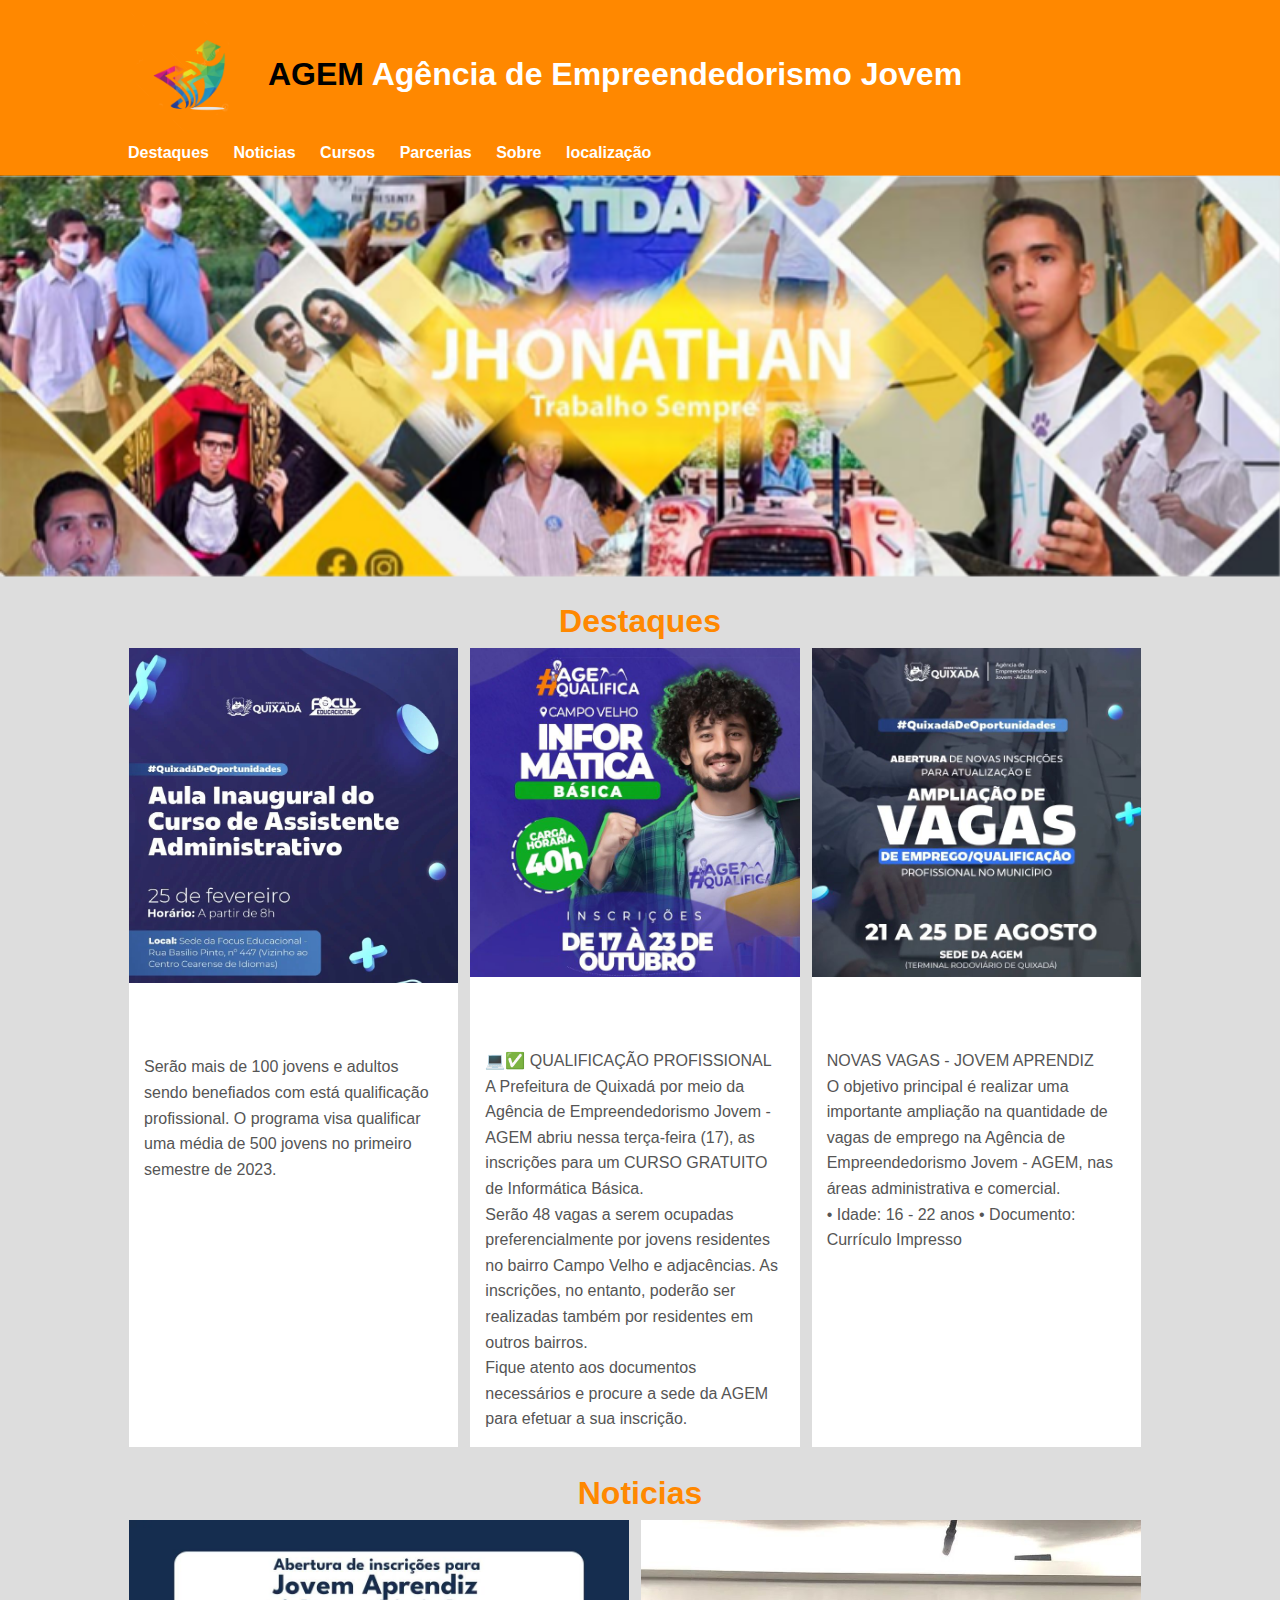
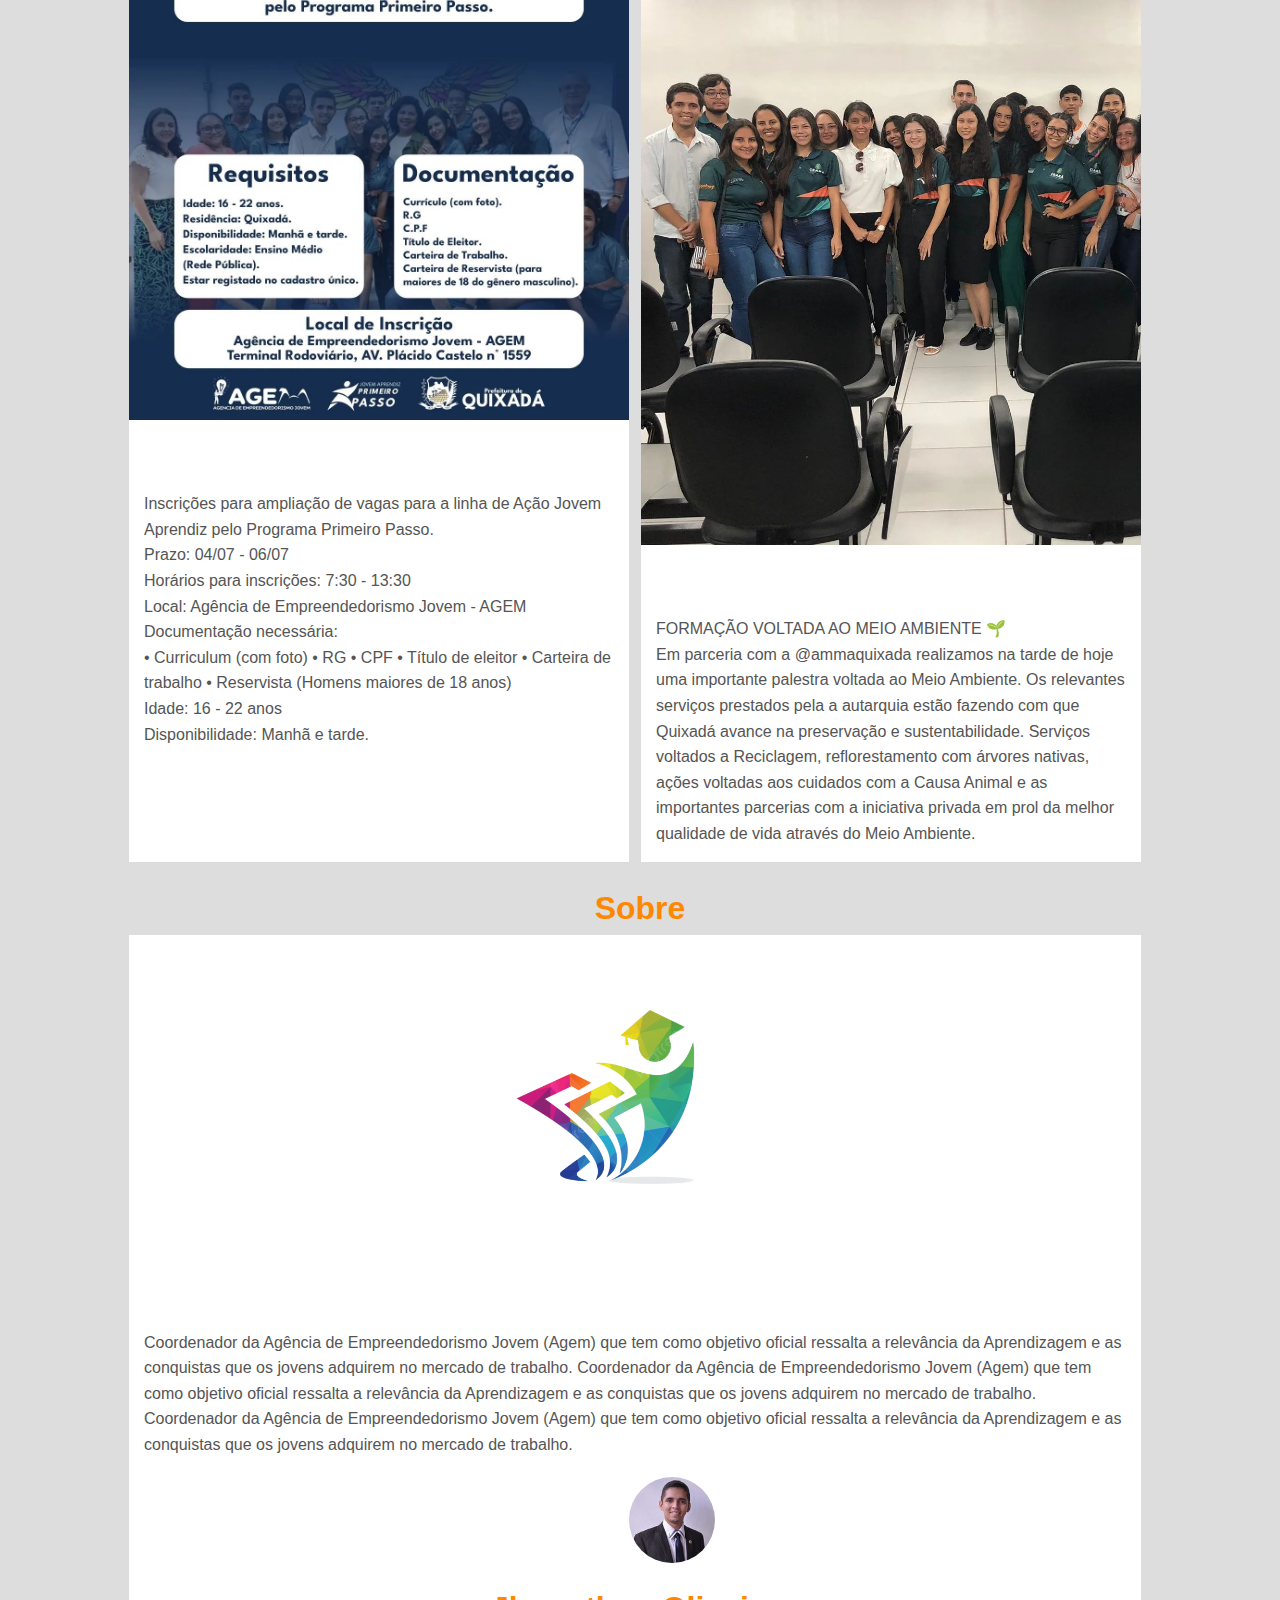
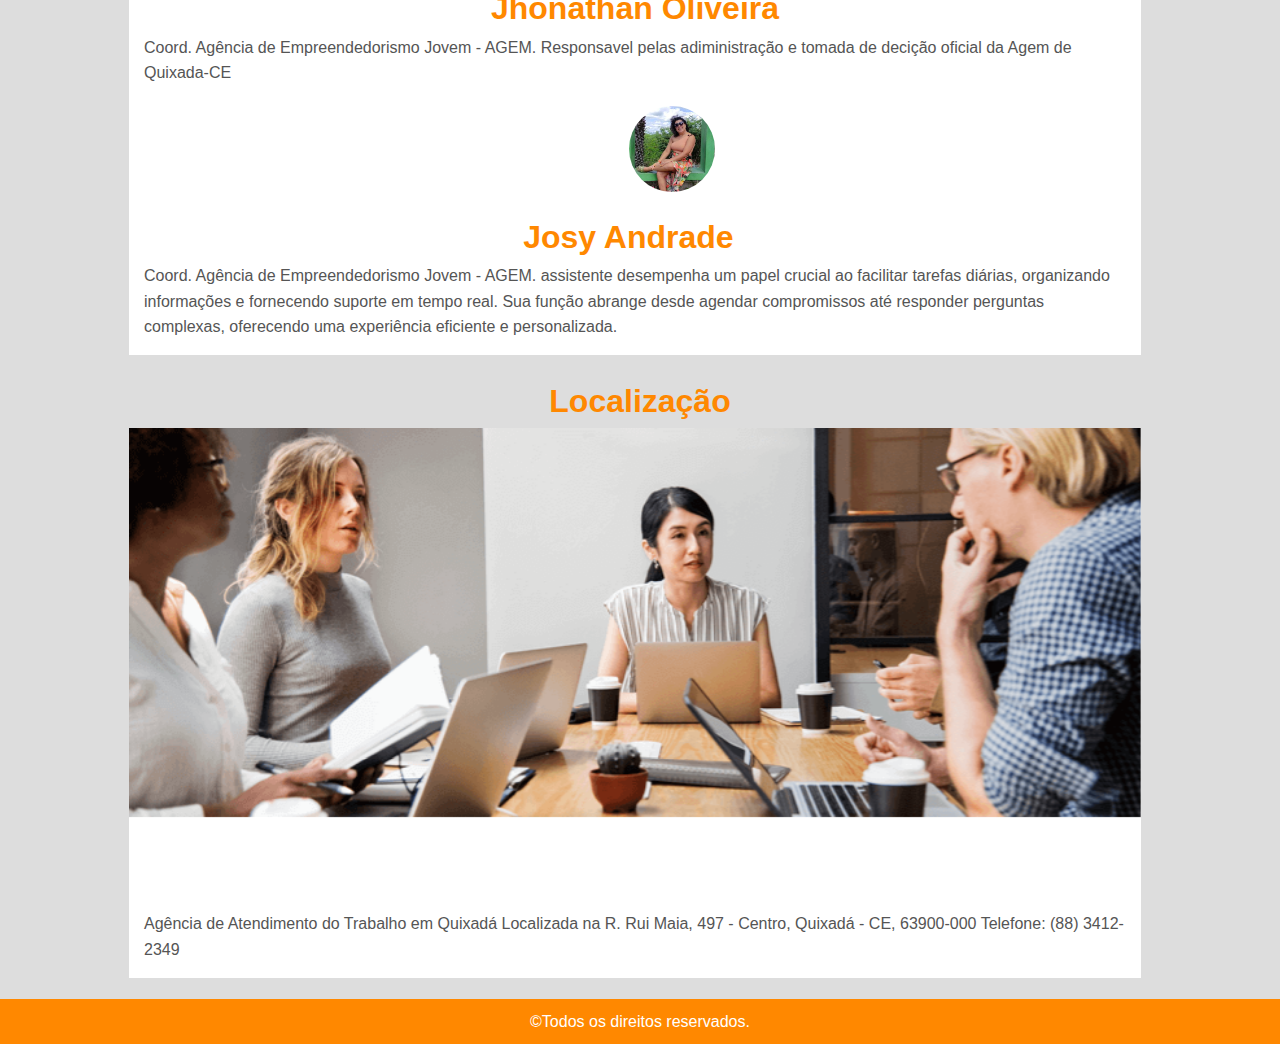
<file: index.html>
<!DOCTYPE html>
<html lang="pt-br">
  <head>
    <meta charset="UTF-8" />
    <meta name="viewport" content="width=device-width, initial-scale=1.0" />
    <link rel="stylesheet" href="./css/style.css" />
    <link
      rel="stylesheet"
      href="https://unpkg.com/swiper/swiper-bundle.min.css"
    />
    <title>AGEM Agência de Empreendedorismo Jovem</title>
  </head>
  <body>
    <header>
      <div class="container">
        <div class="logo">
          <img src="./img/logo.png" alt="Notícias Today Logo" />
          <h1><span>AGEM</span> Agência de Empreendedorismo Jovem</h1>
        </div>
        <nav>
          <ul>
            <li class="nav__item">
              <a href="#destaque" class="nav__link">Destaques</a>
            </li>
            <li><a href="#Noticias">Noticias</a></li>
            <li><a href="./cursos.html">Cursos</a></li>
            <li><a href="./parcerias.html">Parcerias</a></li>
            <li><a href="#sobre">Sobre</a></li>
            <li><a href="#Localização">localização</a></li>
          </ul>
        </nav>
      </div>
    </header>

    <div class="swiper-container">
      <div class="swiper-wrapper">
        <div class="swiper-slide">
        <a href="#" ><img src="./img/slide1.png" alt="Slide 1" /> </a>
          <div class="slide-caption">
  
          </div>
        </div>
        <div class="swiper-slide">
          <a href="#" ><img src="./img/slide2.png" alt="Slide 2" /> </a>
          <div class="slide-caption">
      
          </div>
        </div>
        <div class="swiper-slide">
          <a href="#" ><img src="./img/slide3.png" alt="Slide 3" /> </a>
          <div class="slide-caption">
          
          </div>
        </div>
      </div>
      <!-- Adicione a navegação do Swiper -->
    </div>

    <div class="container">
      <h1 id="destaque" class="principal">Destaques</h1>
      <section id="main-content">
    
        <article  class="more-news">
          <a href="#"> <img src="./img/destaque.jfif" alt="More News 1" /></a>
          <div class="text">
            <h2>Mais Notícias 1</h2>
            <p> Serão mais de 100 jovens e adultos sendo benefiados com está qualificação profissional.
              O programa visa qualificar uma média de 500 jovens no primeiro semestre de 2023.

            </p>
          </div>
        </article>

        <article class="more-news">
          <a href="#">  <img src="./img/destaque2.jfif" alt="More News 2" /></a>
          <div class="text">
            <h2>Mais Notícias 2</h2>
            <p>💻✅ QUALIFICAÇÃO PROFISSIONAL
              <br>
              A Prefeitura de Quixadá por meio da Agência de Empreendedorismo Jovem - AGEM abriu nessa terça-feira (17), as inscrições para um CURSO GRATUITO de Informática Básica.
              <br>
              Serão 48 vagas a serem ocupadas preferencialmente por jovens residentes no bairro Campo Velho e adjacências. As inscrições, no entanto, poderão ser realizadas também por residentes em outros bairros.
              <br>
              Fique atento aos documentos necessários e procure a sede da AGEM para efetuar a sua inscrição.
          </div>
        </article>

        <article  class="more-news">
          <img src="./img/destaque3.jfif" alt="More News 1" />
          <div class="text">
            <h2>Mais Notícias 3</h2>
            <p>NOVAS VAGAS - JOVEM APRENDIZ
              <br>
              O objetivo principal é realizar uma importante ampliação na quantidade de vagas de emprego na Agência de Empreendedorismo Jovem - AGEM, nas áreas administrativa e comercial.
              <br>
              • Idade: 16 - 22 anos
              • Documento: Currículo Impresso
            </p>
          </div>
        </article>

      </section>

      <h1 id="Noticias" class="principal">Noticias</h1>
      <section id="main-content">
  
        <article  class="more-news">
          <a href="#"> <img src="./img/noticia1.jfif" alt="More News 1" /></a>
          <div class="text">
            <h2>Mais Notícias 1</h2>
            <p>
              Inscrições para ampliação de vagas para a linha de Ação Jovem Aprendiz pelo Programa Primeiro Passo.
              <br>
Prazo: 04/07 - 06/07
<br>
Horários para inscrições: 7:30 - 13:30
<br>
Local: Agência de Empreendedorismo Jovem - AGEM
<br>
Documentação necessária:
<br>
• Curriculum (com foto)
• RG
• CPF
• Título de eleitor
• Carteira de trabalho
• Reservista (Homens maiores de 18 anos)
<br>
Idade: 16 - 22 anos
<br>
Disponibilidade: Manhã e tarde.
            </p>
          </div>
        </article>

        <article  class="more-news">
          <a href="#"> <img src="./img/noticia2.jfif" alt="More News 1" /></a>
          <div class="text">
            <h2>Mais Notícias 1</h2>
            <p>
              FORMAÇÃO VOLTADA AO MEIO AMBIENTE 🌱
<br>
Em parceria com a @ammaquixada realizamos na tarde de hoje uma importante palestra voltada ao Meio Ambiente.
Os relevantes serviços prestados pela a autarquia estão fazendo com que Quixadá avance na preservação e sustentabilidade.
Serviços voltados a Reciclagem, reflorestamento com árvores nativas, <br>
ações voltadas aos cuidados com a Causa Animal e as importantes parcerias com a iniciativa 
privada em prol da melhor qualidade de vida através do Meio Ambiente.
            </p>
          </div>
        </article>

        </section>

        <h1 id="sobre" class="principal">Sobre</h1>
      
      <section id="main-content">
  
        <article  class="more-news">
          <a class=""> <img class="logo2" src="./img/logo.png" /></a>
          <div class="text">
            <h2>Mais Notícias 1</h2>
            <p>
              Coordenador da Agência de Empreendedorismo Jovem (Agem) que tem como objetivo
              oficial ressalta a relevância da Aprendizagem e as conquistas que os jovens adquirem no mercado de trabalho. Coordenador da Agência de Empreendedorismo Jovem (Agem) que tem como objetivo
              oficial ressalta a relevância da Aprendizagem e as conquistas que os jovens adquirem no mercado de trabalho. Coordenador da Agência de Empreendedorismo Jovem (Agem) que tem como objetivo
              oficial ressalta a relevância da Aprendizagem e as conquistas que os jovens adquirem no mercado de trabalho.
            </p>
              <div class="perfil-foto-wrap">
                <div class="perfil-foto">
                  <a href="https://www.instagram.com/jhonathan_oliveira.oficial/"> <img src="./img/funcionario.jpg" alt="Foto de perfil"/></a>
                  <h1 id="sobre" class="sobre nome">Jhonathan Oliveira</h1></a>
                  <p class="p"> Coord. Agência de Empreendedorismo Jovem - AGEM. Responsavel pelas adiministração e 
                    tomada de decição oficial da Agem de Quixada-CE
                  </p>
                    
                  <div class="perfil-foto-wrap">
                    <div class="perfil-foto">
                      <a href=""><img src="./img/funcionario2.jpg" alt="Foto de perfil"/></a>
                      <h1 id="sobre" class="sobre nome">Josy Andrade</h1>
                      <p class="p"> 
                        Coord. Agência de Empreendedorismo Jovem - AGEM. assistente desempenha um papel crucial ao facilitar tarefas diárias, organizando informações e 
                        fornecendo suporte em tempo real. 
                        Sua função abrange desde agendar compromissos até responder perguntas complexas, oferecendo uma experiência 
                        eficiente e personalizada. 
                      </p>
                  <span class="online"></span>
                </div>
                <div class="perfil-notificacao">
                  <span class="icone icone-notificacao"></span>
                </div>
              </div>
            
          </div>
        </article>
    
      </section>

      <h1 id="Localização" class="principal">Localização</h1>
      <section id="main-content">
  
        <article  class="more-news">
          <div class="swiper-container">
            <div class="swiper-wrapper">
              <div class="swiper-slide">
              <a href="#" ><img src="./img/slide3.png" alt="Slide 1" /> </a>
                <div class="slide-caption">
        
                </div>
              </div>
              <div class="swiper-slide">
                <a href="#" ><img src="./img/slide3.png" alt="Slide 2" /> </a>
                <div class="slide-caption">
            
                </div>
              </div>
              <div class="swiper-slide">
                <a href="#" ><img src="./img/slide3.png" alt="Slide 3" /> </a>
                <div class="slide-caption">
                
                </div>
              </div>
          
            </div>
            
          </div>
          <div class="text">
            <h2>Mais Notícias 1</h2>
            <p> Agência de Atendimento do Trabalho em Quixadá
              Localizada na R. Rui Maia, 497 - Centro, Quixadá - CE, 63900-000
              Telefone: (88) 3412-2349
            </p></div>
          </article>
        </section>
    </div>

    <footer>
      <div class="container">
        <p>&copy;Todos os direitos reservados.</span></p>
      </div>
    </footer>

    <script src="https://unpkg.com/swiper/swiper-bundle.min.js"></script>
    <script src="./js/script.js"></script>
  </body>
</html>
</file>
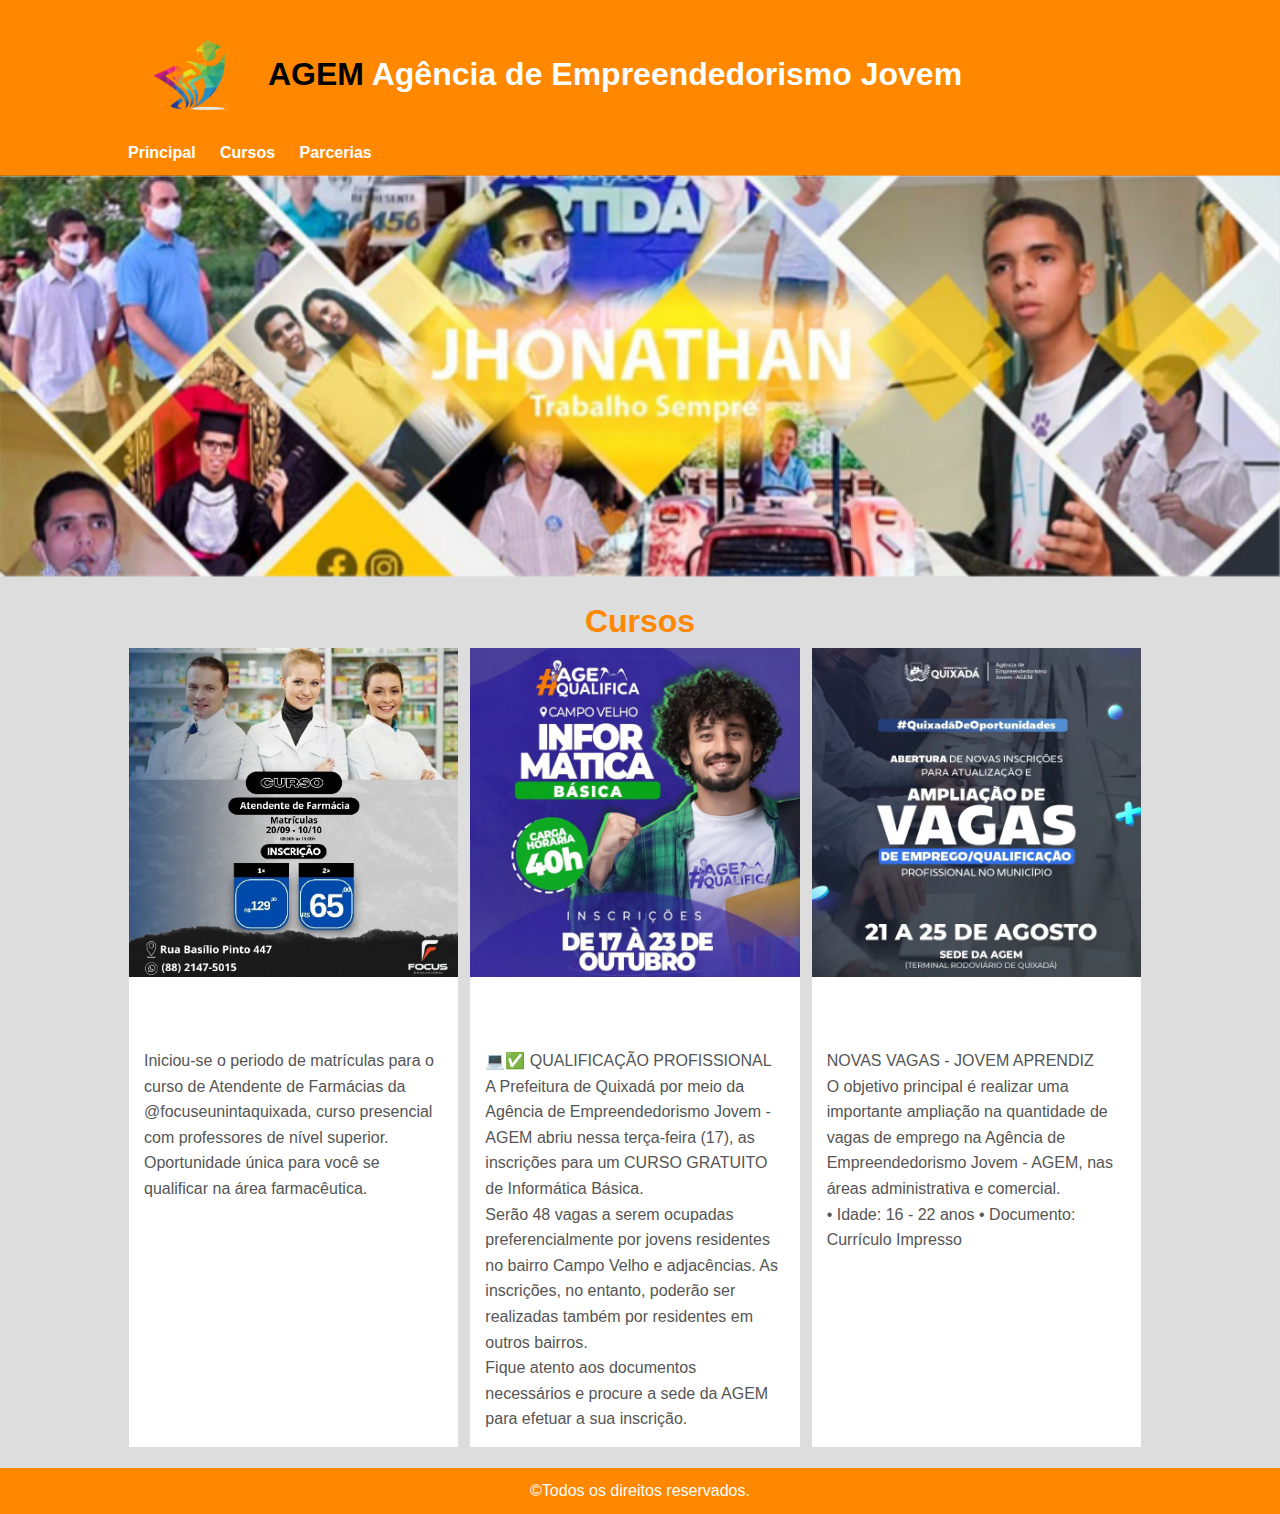
<file: cursos.html>
<!DOCTYPE html>
<html lang="pt-br">
  <head>
    <meta charset="UTF-8" />
    <meta name="viewport" content="width=device-width, initial-scale=1.0" />
    <link rel="stylesheet" href="./css/style.css" />
    <link
      rel="stylesheet"
      href="https://unpkg.com/swiper/swiper-bundle.min.css"
    />
    <title>AGEM Agência de Empreendedorismo Jovem</title>
  </head>
  <body>
    <header>
      <div class="container">
        <div class="logo">
          <img src="./img/logo.png" alt="Notícias Today Logo" />
          <h1><span>AGEM</span> Agência de Empreendedorismo Jovem</h1>
        </div>
        <nav>
          <ul>
            <li class="nav__item">
              <a href="./index.html" class="nav__link">Principal</a>
            </li>
            <li><a href="#">Cursos</a></li>
            <li><a href="./parcerias.html">Parcerias</a></li>
          </ul>
        </nav>
      </div>
    </header>

    <div class="swiper-container">
      <div class="swiper-wrapper">
        <div class="swiper-slide">
        <a href="#" ><img src="./img/slide1.png" alt="Slide 1" /> </a>
          <div class="slide-caption">
  
          </div>
        </div>
        <div class="swiper-slide">
          <a href="#" ><img src="./img/slide2.png" alt="Slide 2" /> </a>
          <div class="slide-caption">
      
          </div>
        </div>
        <div class="swiper-slide">
          <a href="#" ><img src="./img/slide3.png" alt="Slide 3" /> </a>
          <div class="slide-caption">
          
          </div>
        </div>
      </div>
      <!-- Adicione a navegação do Swiper -->
    </div>

    <div class="container">
      <h1 id="destaque" class="principal">Cursos</h1>
      <section id="main-content">
    
        <article  class="more-news">
          <a href="#"> <img src="./img/cursos1.jfif" alt="More News 1" /></a>
          <div class="text">
            <h2>Mais Notícias 1</h2>
            <p>  Iniciou-se o periodo de matrículas para o curso de Atendente de Farmácias da @focuseunintaquixada,
              curso presencial com professores de nível superior.
                <br>
                Oportunidade única para você se qualificar na área farmacêutica.

            </p>
          </div>
        </article>

        <article class="more-news">
          <a href="#">  <img src="./img/destaque2.jfif" alt="More News 2" /></a>
          <div class="text">
            <h2>Mais Notícias 2</h2>
            <p>💻✅ QUALIFICAÇÃO PROFISSIONAL
              <br>
              A Prefeitura de Quixadá por meio da Agência de Empreendedorismo Jovem - AGEM abriu nessa terça-feira (17), as inscrições para um CURSO GRATUITO de Informática Básica.
              <br>
              Serão 48 vagas a serem ocupadas preferencialmente por jovens residentes no bairro Campo Velho e adjacências. As inscrições, no entanto, poderão ser realizadas também por residentes em outros bairros.
              <br>
              Fique atento aos documentos necessários e procure a sede da AGEM para efetuar a sua inscrição.
          </div>
        </article>

        <article  class="more-news">
          <img src="./img/destaque3.jfif" alt="More News 1" />
          <div class="text">
            <h2>Mais Notícias 3</h2>
            <p>NOVAS VAGAS - JOVEM APRENDIZ
              <br>
              O objetivo principal é realizar uma importante ampliação na quantidade de vagas de emprego na Agência de Empreendedorismo Jovem - AGEM, nas áreas administrativa e comercial.
              <br>
              • Idade: 16 - 22 anos
              • Documento: Currículo Impresso
            </p>
          </div>
        </article>

        </section>
      </div>

    <footer>
      <div class="container">
        <p>&copy;Todos os direitos reservados.</span></p>
      </div>
    </footer>

    <script src="https://unpkg.com/swiper/swiper-bundle.min.js"></script>
    <script src="./js/script.js"></script>
  </body>
</html>
</file>
<file: css/style.css>
* {
    margin: 0;
    padding: 0;
    box-sizing: border-box;
}

html {
        scroll-behavior: smooth;
}

body {
    position: static;
    overflow-x: hidden;
    font-family: "Sans-serif", sans-serif;
    font-size: 16px;
    line-height: 1.6;
    color: #ffffff;  
    background-color: #dddddd;
}

.container {
    position: sticky;
    width: 80%;
    margin: 0 auto;
}

header {
    position: static;
    background-color: #ff8800;
    color: #ffffff;
    padding: 10px 0;
}

.logo {
    display: flex;
    align-items: center;
}

.logo img {
    height: 130px;
    margin-right: 10px;
}

.logo2{
    position: relative;
    width:32%;
    left: 32%;
}
span{
    color: #000000;
}

.nav__link{
    transition: 1s;
}

nav ul {
    list-style-type: none;
    margin: 0;
    padding: 0;
    cursor: pointer;
}

nav ul li {
    display: inline;
    margin-right: 20px;
}

nav a {
    color: #ffffff;
    text-decoration: none;
    font-weight: bold;
}

.swiper-container {
    display: flex;
    background-position: fixed;
    width: 100%;
    height: 400px;
    margin-bottom: 20px;
    cursor: pointer;
}


.swiper-slide img {
    width: 100%;
    height: 100%;
    object-fit: cover;
}

.slide-caption {
    top: 50%;
    left: 50%;
    transform: translate(-50%, -50%);
    text-align: center;
    color: #ffffff;
}

.swiper-pagination {
    position: relative;
} 

.slide2{
    display: none;
}


.principal{
    color: #ff8800;
    text-align: center;
}

a {
    transition: color 0.3s ease-in-out;
}

a:hover {
    color: #1a1a1a;
}

#main-content {
    display: flex;
    flex-wrap: wrap;
}

.featured, .news, .more-news {
    flex: 1;
    margin: 0 10px 20px 0;
    border: 1px solid #ddd;
    overflow: hidden;
    background-color: #ffffff;
}

.featured img, .news img, .more-news img {
    max-width: 100%;
    height: auto;
}

.text {
    padding: 15px;
}
.perfil-foto-wrap {
    display: flex;
    justify-content: space-between;
}
.perfil-foto img {
    display: flex;
    margin-left: 465px;
    width: 126px;
    height: 126px;
    margin-top: 0px;
    padding: 20px;
    border: 4px solid var(--fundo-card);
    border-radius: 50%;
    cursor: pointer;
}

.perfil-notificacao {
    width: 32px;
    height: 32px;
    border-radius: 50%;
    transition: 0.25s ease;
    cursor: pointer;
}

.sidebar {
    width: 30%;
    background-color: #ffffff;
    padding: 15px;
    transition: 1s;
}

.p{
    text-align: left;
}
.sobre{
    color: #ff8800;
    text-align: center;
}

footer {
    background-color: #ff8800;
    color: #ffffff;
    text-align: center;
    padding: 10px 0;
    position: relative;
    bottom: 0;
    width: 100%;
}

.more-news h2 {
    font-size: 1.5em;
    margin-bottom: 10px;
}

.more-news p {
    font-size: 1em;
    color: #555;
}

@media only screen and (max-width: 768px) {
    .boby{
    position: static;
    }
    .container {
    width: 90%;
    }
    header {
    padding: 10px;
    }

    h1{
    font-size: 30px;
    }

    .logo2{
    width:50%;
    left: 30%;
    }
    .swiper-container {
    height: 300px;
    }

    .swiper-slide img {
    height: 100%;
    }


    .perfil-foto img {
        margin-left: 223px;
    }
    
    .sobre-nome{
        font-size: 25px;
    }
    
    .slide-caption {
    top: 70%;
    }

    #main-content {
    flex-direction: column;
    }

    .more-news, .featured, .news {
    margin-right: 0;
    }

    .sidebar {
    width: 100%;
    }
    footer {
        width: 100%;
    }
    
}

@media only screen and (max-width: 508px) {

    body{
        position: static;
    }
    h1{
    font-size: 20px;
    }
    .swiper-container {
    height: 300px;
    
    }

    .swiper-slide img {
    height: 100%;
    }

    .perfil-foto img {
        margin-left: 113px;
    }
    
    .sobre-nome{
        font-size: 25px;
    }
    
}

  /* Adicione regras de mídia específicas para telas de iPhone */
@media only screen and (max-width: 375px) {

    body{
        position: static;
    }
    .container {
    width: 100%;
    }

    .swiper-container {
    height: 200px;
    }

    .h1{
        font-size: 20px;
    }
    .swiper-slide img {
        height: 100%;
        }

    .slide-caption {
    top: 60%;
    }
    
}
</file>
